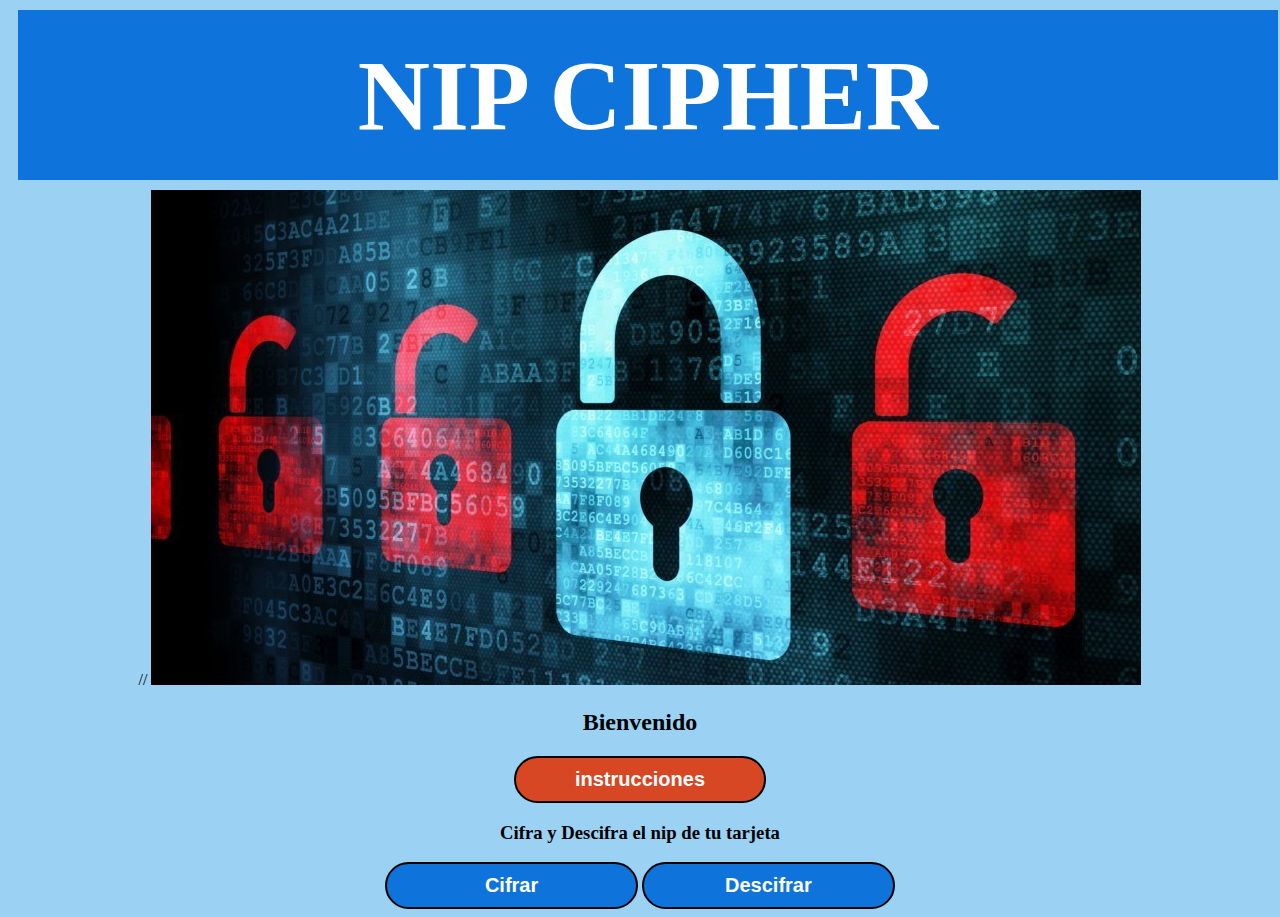
<file: src/index.html>
<!DOCTYPE html>
<html>
  <head>
    <meta charset="utf-8">
    <!-- COLOCAR TIPOGRAFIA -->
    <title>Nip Cipher</title>
    <link rel="stylesheet" href="style.css" />
  </head>
  <body>
    <header class = "header">

        <h1>NIP CIPHER</h1>
      

    </header>
    <div class = "fondo">
        <figure class = "fondo">//
            <!-- Figure para imagenes y videos -->
    
            <a href="#">
              <img src="fondosCss/fondo4.jpg" alt="fondo4" >
            </a>
          </figure>



    </div>
    <!--  PANTALLA BIENVENIDA PARA CIFRAR EL NIP -->
    <div id="root" class= "visible">
      
      <h2>Bienvenido</h2>
      <!-- boton de instrucciones -->
      <label for="instructions"></label>
      <input type="button" id= "instructions" value = "instrucciones" class = "boton2"> 
      <h3>Cifra y Descifra el nip de tu tarjeta</h3>
      
  <p></p>
  <input type ="button"  id="id-cipher1" value="Cifrar" class = "botonUno"> 

  <label for="id-descifrar"> </label>
  <input id="id-descipher1" type="button" value= "Descifrar" class = "botonUno">
    
    </div>
    <!-- 1ERA PANTALLA PARA CIFRAR -->
    <div id ="first-screen" class = "invisible">
      <h3>Has elegido cifrar</h3>
      <form id="formulario-cifar" action="">
      <label for="get-nip">Ingresa tu NIP: </label>
        <input id="get-nip" type="text" placeholder="ej. 1234 "class = "textBox">
        <p></p>
     
      <p> </p>
      <label for="key">Ingresa tu llave: </label>
      <input id="key" type="text" placeholder="ej. 12 " class = "textBox">
      <p></p>
      <input type ="button"  id="id-cipher" value="Cifrar" class = "botonUno">
      <input type="button" id="clean" value="Borrar" class = "botonUno">
    </form>
    </div>
    <!-- 2DA PANTALLA PARA DESCIFRAR -->
    <div id= "second-screen" class= "invisible">
      <h3>Nip Cifrado</h3>
      <h4>Tu palabra cifrada es: </h4>
      <p><span id= "cipher-word"></span></p>
     
       <input type="button" id = "start" value = "inicio" class = "botonUno"> 
   
      
    </div>

     <!--  3RA PANTALLA DATOS PARA DESCIFRAR -->
    <div id="thirt-screen" class= "invisible">
      <h3>Has elegido descifrar</h3>
      <form id = "desipher-form" action="">
      <label for="get-text2">Ingresa tu palabra cifrada:  </label>
        <input id="get-text2" type="text" placeholder="Ingresa palabra cifrada " class = "textBox">
      <p> </p>
      <label for="key2">Ingresa tu llave: </label>
      <input id="key2" type="text" placeholder="ej. 12 " class = "textBox">
      <br> <br>
      <input type ="button"  id="mostrar" value="Mostrar nip" class = "botonUno"> 
     
        <input type="button" id="clean2" value="Borrar" class = "botonUno"> 
    </form>
    </div>

     <!-- 4TA PANTALLA -->
     <div id="fourth-screen" class="invisible">
       <h3>Tu nip es: </h3>
       <p><span id = "original-word"></span></p>
       <input type="button" id = "start2" value = "inicio" class = "botonUno"> 
       <!-- <button onclick="location.reload();" class= "botonUno" >Home</button> -->
      
 </div>

 <!-- QUINTA PANTALLA -->
 <div id = "fifth-screen" class = "invisible">
   <h2>INSTRUCCIONES</h2>

   <p class="istructions"> La Aplicación NIP CIPHER sirve para cifrar y 
     descifrar nips de las tarjetas de forma efectiva. </p>

  <h2>Como utilizar: </h2>


  <ol>
      <li >Para cifrar
        <li> para cifrar ingresa tu nip y tu offset o llave,<br> debes recordar este numero pues lo 
          utilizaras en para descifrar.
        </li>
    
      <li>da click en cifrar y te saldra la palabra cifrada, tambien recuerda guardar y/o copiar esta palabra,<br> pues 
        será necesaria para obtener tu nip de nuevo. </li>
      <li>Para descifrar realiza los mismos pasos</li>
  </ol>
  <!-- <input type="button" id="iniciar" value="iniciar"> -->
 </div>
    <script src="cipher.js"></script>
    <script src="index.js"></script>
  </body>
</html>
</file>
<file: src/style.css>
.invisible{
    display:none;
}
.visible{
    display:block;

}

body{

background: #9BD2F3;
text-align: center;


}
h1{
    font-size: 70px
}
.botonUno {
    position: center;
    width: 20%;
    text-decoration: none;
    padding: 10px;
    font-family: 'Abel', Verdana, Geneva, Tahoma, sans-serif;
    font-weight: 600;
    font-size: 20px;
    color: #ffffff;
    margin: 0%;
   ;
    background-color:#0E73DB;
    border-radius: 200px;
    border: 2px solid black;
   }
   .botonUno:hover{
    color: black;
    background-color: #ffffff
   ;
   }
   .boton2 {
    position: center;
    width: 20%;
    text-decoration: none;
    padding: 10px;
    font-family: 'Abel', Verdana, Geneva, Tahoma, sans-serif;
    font-weight: 600;
    font-size: 20px;
    color: #ffffff;
    background-attachment: scroll;

   ;
    background-color: #d84724;
    border-radius: 200px;
    border: 2px solid black;
   }
   .boton2:hover{
    color: black;
    background-color: #ffffff
   ;
   }
   h1{
       align-content: center;
        color: white;
    font-size: 100px;
    border: 0px solid #3EC483;
    background:#0E73DB;
    background repeat: repeat;
    height: 150px;
    width: 1240px;
    padding: 10px;
    margin: 10px;
  }
  h3{
   



  }
  
  .textBox{
    position: center;
    width: 20%;
    text-decoration: none;
    padding: 10px;
    font-family: 'Abel', Verdana, Geneva, Tahoma, sans-serif;
    font-weight: 600;
    font-size: 20px;
    color: black
   ;
    background-color:white;
    border-radius: 10px;
    border: 2px solid black;
   }


   }

   .header{
    background-color: salmon;

   }

   .fondo{
       display: block;
       
    width: 100%;
    height: 70%;
    margin: 0 auto;
    padding: 0 auto;
   }
</file>
